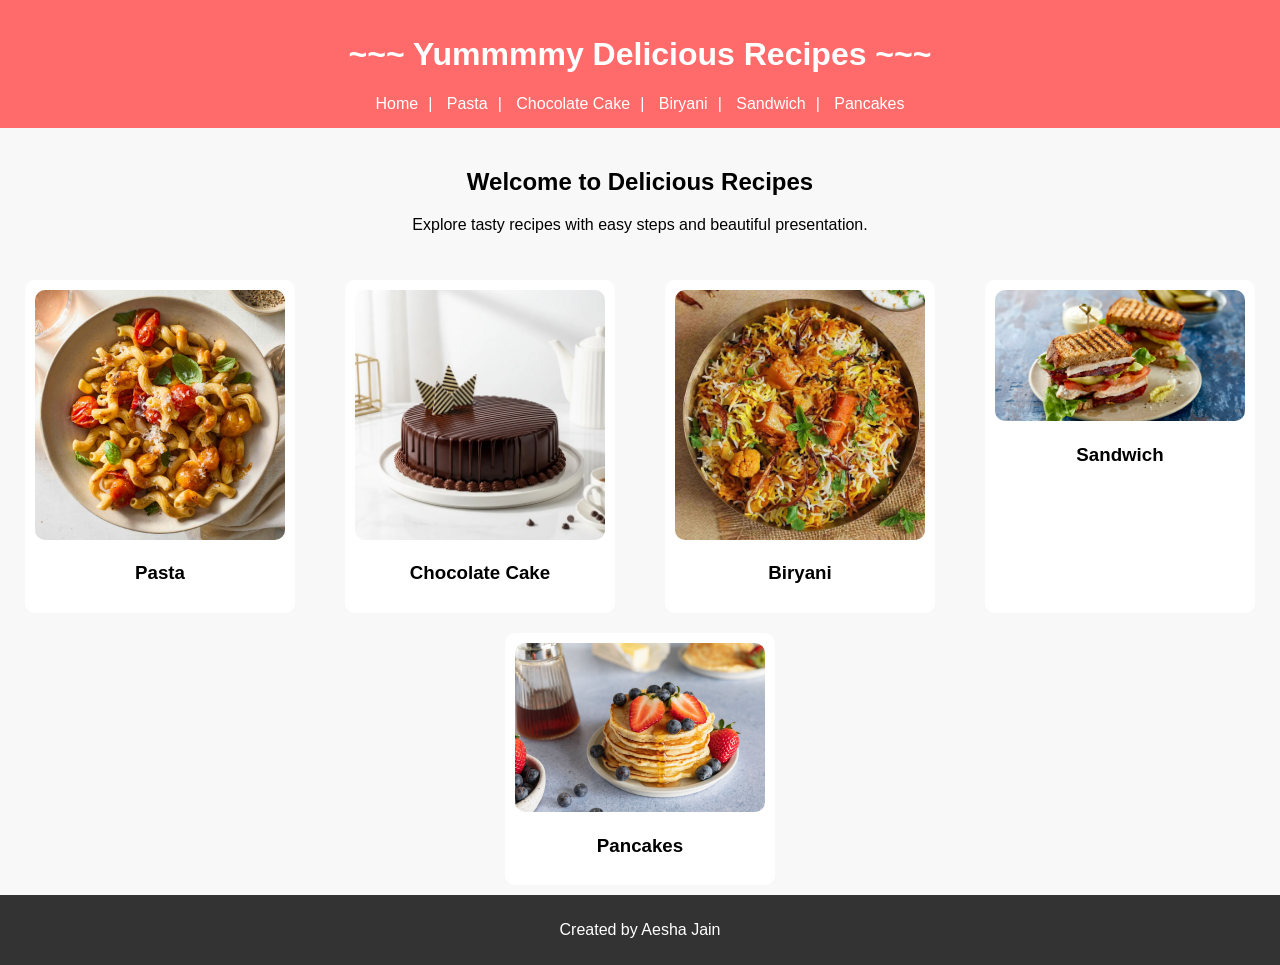
<file: index.html>
<!DOCTYPE html>
<html lang="en">
<head>
    <meta charset="UTF-8">
    <title>Delicious Recipes</title>
    <link rel="stylesheet" href="styles.css">
</head>
<body>

<header>
    <h1> ~~~ Yummmmy Delicious Recipes ~~~</h1>
    <nav>
        <a href="index.html">Home</a>|
        <a href="recipe1.html">Pasta</a>|
        <a href="recipe2.html">Chocolate Cake</a>|
        <a href="recipe3.html">Biryani</a>|
        <a href="recipe4.html">Sandwich</a>|
        <a href="recipe5.html">Pancakes</a>
    </nav>
</header>

<section class="intro">
    <h2>Welcome to Delicious Recipes</h2>
    <p>Explore tasty recipes with easy steps and beautiful presentation.</p>
</section>

<section class="recipes">
    <div class="card">
        <img src="pastaimg.jpg" alt="Pasta" width="500">
        <h3>Pasta</h3>
    </div>

    <div class="card">
        <img src="chocolatecakeimg.webp" alt="Chocolate cake" width="300"> 
        <h3>Chocolate Cake</h3>
    </div>

    <div class="card">
        <img src="biryaniimg.jpg" alt="Biryani" width="200">
        <h3>Biryani</h3>
    </div>

    <div class="card">
        <img src="sandwitchimg.jpg" alt="Sandwitch" width="500">
        <h3>Sandwich</h3>
    </div>

    <div class="card">
        <img src="pancakeimg.jpg" alt="Pancakes" width="300">
        <h3>Pancakes</h3>
    </div>
</section>

<footer>
    <p>Created by Aesha Jain</p>
</footer>

</body>
</html>
</file>
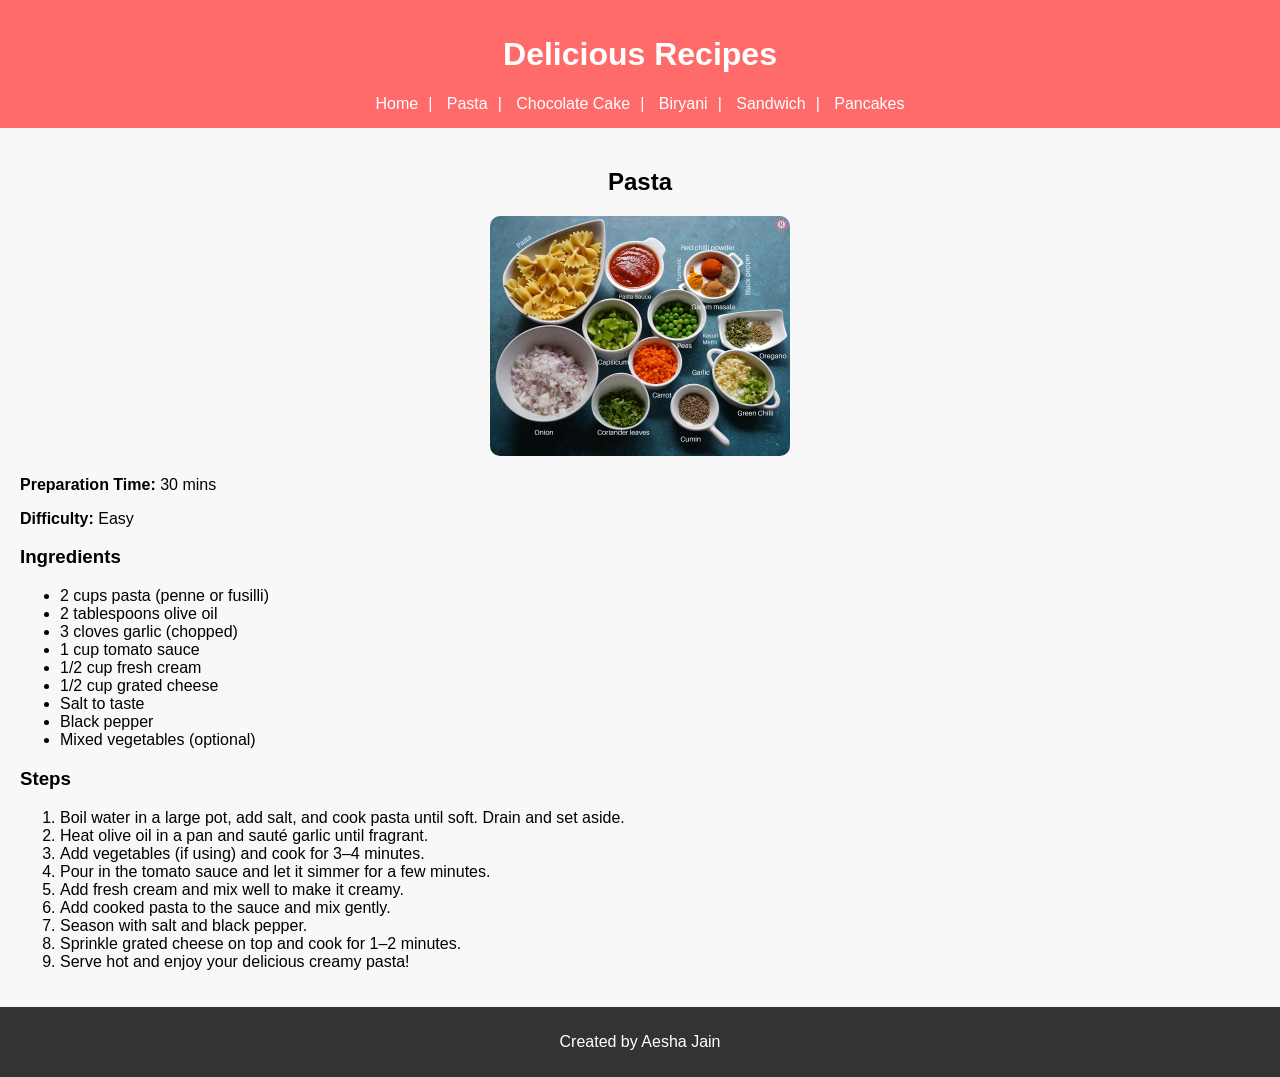
<file: recipe1.html>
<!DOCTYPE html>
<html lang="en">
<head>
    <meta charset="UTF-8">
    <title>Pasta</title>
    <link rel="stylesheet" href="styles.css">
</head>
<body>

<header>
    <h1>Delicious Recipes</h1>
    <nav>
        <a href="index.html">Home</a>|
        <a href="recipe1.html">Pasta</a>|
        <a href="recipe2.html">Chocolate Cake</a>|
        <a href="recipe3.html">Biryani</a>|
        <a href="recipe4.html">Sandwich</a>|
        <a href="recipe5.html">Pancakes</a>
    </nav>
</header>

<section class="recipe">
    <center>
    <h2>Pasta</h2>
    <img src="pasta-ingredients.jpg">
    </center>

    <p><strong>Preparation Time:</strong> 30 mins</p>
    <p><strong>Difficulty:</strong> Easy</p>

   <h3>Ingredients</h3>
    <ul>
        <li>2 cups pasta (penne or fusilli)</li>
        <li>2 tablespoons olive oil</li>
        <li>3 cloves garlic (chopped)</li>
        <li>1 cup tomato sauce</li>
        <li>1/2 cup fresh cream</li>
        <li>1/2 cup grated cheese</li>
        <li>Salt to taste</li>
        <li>Black pepper</li>
        <li>Mixed vegetables (optional)</li>
    </ul>

    <h3>Steps</h3>
    <ol>
        <li>Boil water in a large pot, add salt, and cook pasta until soft. Drain and set aside.</li>
        <li>Heat olive oil in a pan and sauté garlic until fragrant.</li>
        <li>Add vegetables (if using) and cook for 3–4 minutes.</li>
        <li>Pour in the tomato sauce and let it simmer for a few minutes.</li>
        <li>Add fresh cream and mix well to make it creamy.</li>
        <li>Add cooked pasta to the sauce and mix gently.</li>
        <li>Season with salt and black pepper.</li>
        <li>Sprinkle grated cheese on top and cook for 1–2 minutes.</li>
        <li>Serve hot and enjoy your delicious creamy pasta!</li>
    </ol>
</section>

<footer>
    <p>Created by Aesha Jain</p>
</footer>

</body>
</html>
</file>
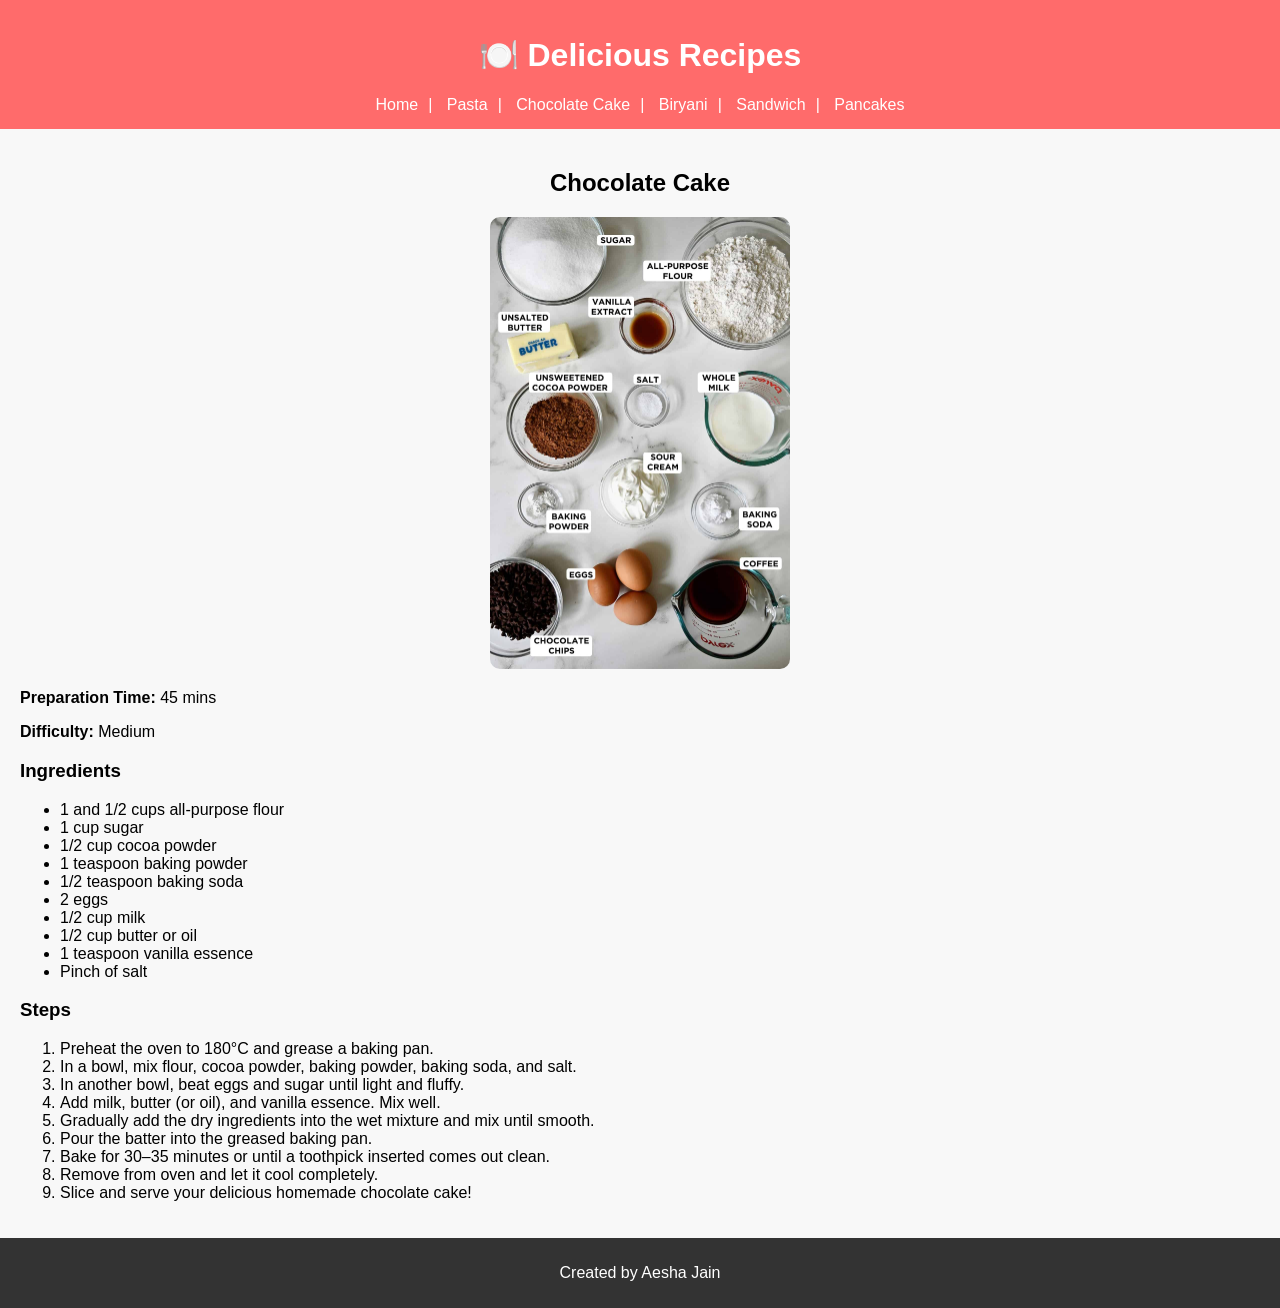
<file: recipe2.html>
<!DOCTYPE html>
<html lang="en">
<head>
    <meta charset="UTF-8">
    <title>Chocolate Cake</title>
    <link rel="stylesheet" href="styles.css">
</head>
<body>

<header>
    <h1>🍽️ Delicious Recipes</h1>
    <nav>
        <a href="index.html">Home</a>|
        <a href="recipe1.html">Pasta</a>|
        <a href="recipe2.html">Chocolate Cake</a>|
        <a href="recipe3.html">Biryani</a>|
        <a href="recipe4.html">Sandwich</a>|
        <a href="recipe5.html">Pancakes</a>
    </nav>
</header>

<section class="recipe">
    <center>
    <h2>Chocolate Cake</h2>
    <img src="chocolate-cake-ingredients.jpg" alt="Chocolate Cake">
    </center>

    <p><strong>Preparation Time:</strong> 45 mins</p>
    <p><strong>Difficulty:</strong> Medium</p>

     <h3>Ingredients</h3>
    <ul>
        <li>1 and 1/2 cups all-purpose flour</li>
        <li>1 cup sugar</li>
        <li>1/2 cup cocoa powder</li>
        <li>1 teaspoon baking powder</li>
        <li>1/2 teaspoon baking soda</li>
        <li>2 eggs</li>
        <li>1/2 cup milk</li>
        <li>1/2 cup butter or oil</li>
        <li>1 teaspoon vanilla essence</li>
        <li>Pinch of salt</li>
    </ul>

    <h3>Steps</h3>
    <ol>
        <li>Preheat the oven to 180°C and grease a baking pan.</li>
        <li>In a bowl, mix flour, cocoa powder, baking powder, baking soda, and salt.</li>
        <li>In another bowl, beat eggs and sugar until light and fluffy.</li>
        <li>Add milk, butter (or oil), and vanilla essence. Mix well.</li>
        <li>Gradually add the dry ingredients into the wet mixture and mix until smooth.</li>
        <li>Pour the batter into the greased baking pan.</li>
        <li>Bake for 30–35 minutes or until a toothpick inserted comes out clean.</li>
        <li>Remove from oven and let it cool completely.</li>
        <li>Slice and serve your delicious homemade chocolate cake!</li>
    </ol>
</section>

<footer>
    <p>Created by Aesha Jain</p>
</footer>

</body>
</html>
</file>
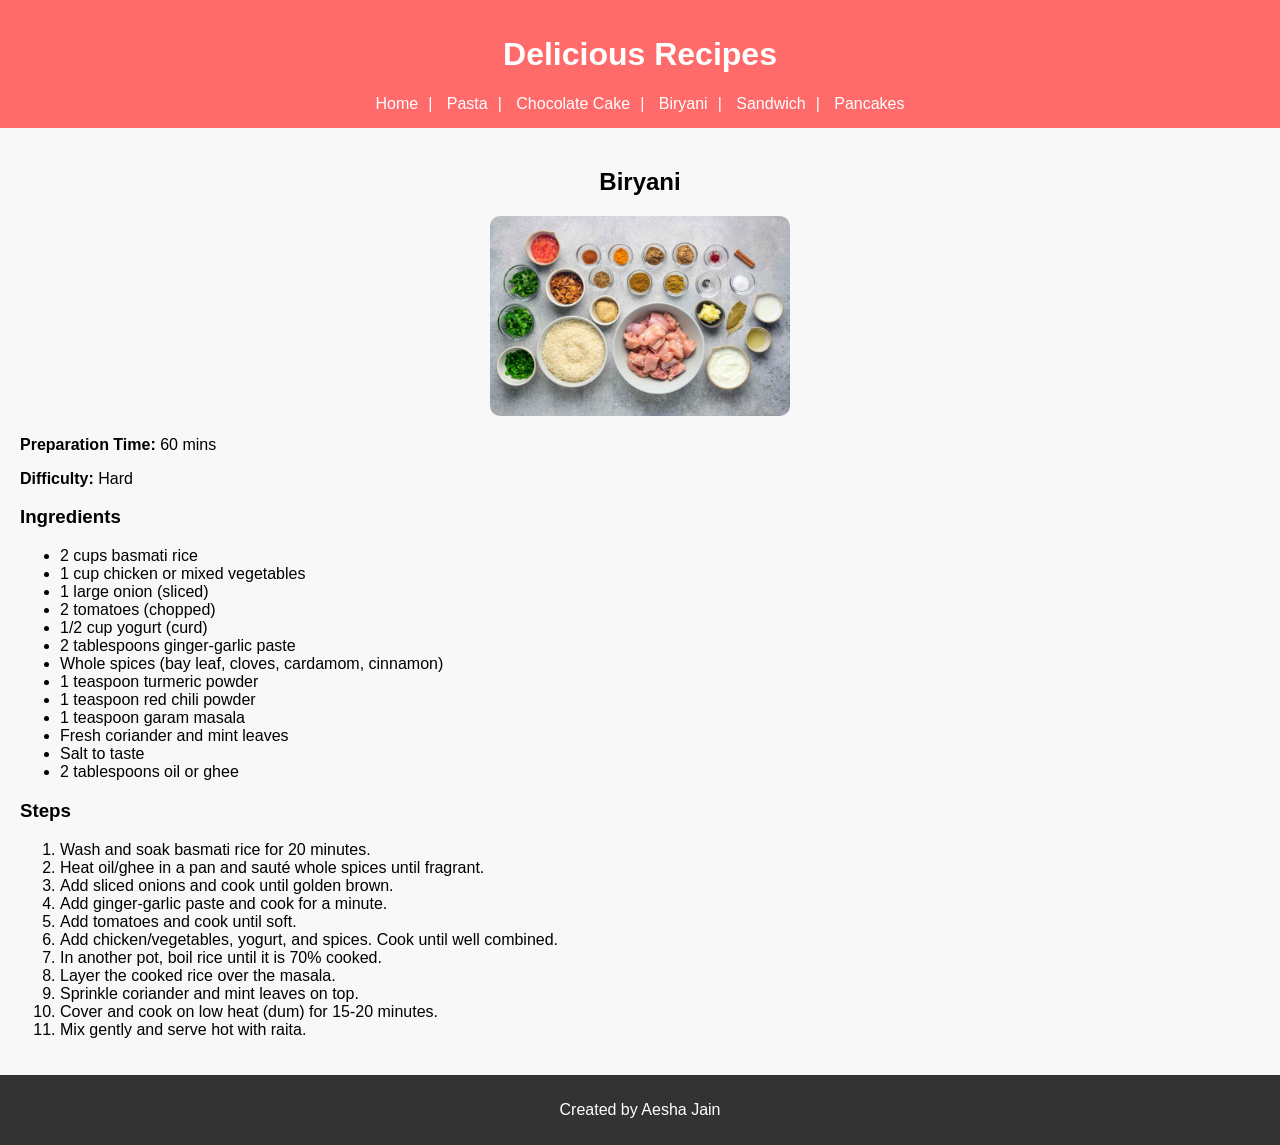
<file: recipe3.html>
<!DOCTYPE html>
<html lang="en">
<head>
    <meta charset="UTF-8">
    <title>Biryani</title>
    <link rel="stylesheet" href="styles.css">
</head>
<body>

<header>
    <h1>Delicious Recipes</h1>
    <nav>
        <a href="index.html">Home</a>|
        <a href="recipe1.html">Pasta</a>|
        <a href="recipe2.html">Chocolate Cake</a>|
        <a href="recipe3.html">Biryani</a>|
        <a href="recipe4.html">Sandwich</a>|
        <a href="recipe5.html">Pancakes</a>
    </nav>
</header>

<section class="recipe">
    <center>
    <h2>Biryani</h2>
    <img src="biryani-ingredients.jpg">
    </center>

    <p><strong>Preparation Time:</strong> 60 mins</p>
    <p><strong>Difficulty:</strong> Hard</p>

   <h3>Ingredients</h3>
    <ul>
        <li>2 cups basmati rice</li>
        <li>1 cup chicken or mixed vegetables</li>
        <li>1 large onion (sliced)</li>
        <li>2 tomatoes (chopped)</li>
        <li>1/2 cup yogurt (curd)</li>
        <li>2 tablespoons ginger-garlic paste</li>
        <li>Whole spices (bay leaf, cloves, cardamom, cinnamon)</li>
        <li>1 teaspoon turmeric powder</li>
        <li>1 teaspoon red chili powder</li>
        <li>1 teaspoon garam masala</li>
        <li>Fresh coriander and mint leaves</li>
        <li>Salt to taste</li>
        <li>2 tablespoons oil or ghee</li>
    </ul>

    <h3>Steps</h3>
    <ol>
        <li>Wash and soak basmati rice for 20 minutes.</li>
        <li>Heat oil/ghee in a pan and sauté whole spices until fragrant.</li>
        <li>Add sliced onions and cook until golden brown.</li>
        <li>Add ginger-garlic paste and cook for a minute.</li>
        <li>Add tomatoes and cook until soft.</li>
        <li>Add chicken/vegetables, yogurt, and spices. Cook until well combined.</li>
        <li>In another pot, boil rice until it is 70% cooked.</li>
        <li>Layer the cooked rice over the masala.</li>
        <li>Sprinkle coriander and mint leaves on top.</li>
        <li>Cover and cook on low heat (dum) for 15-20 minutes.</li>
        <li>Mix gently and serve hot with raita.</li>
    </ol>
</section>

<footer>
    <p>Created by Aesha Jain</p>
</footer>

</body>
</html>
</file>
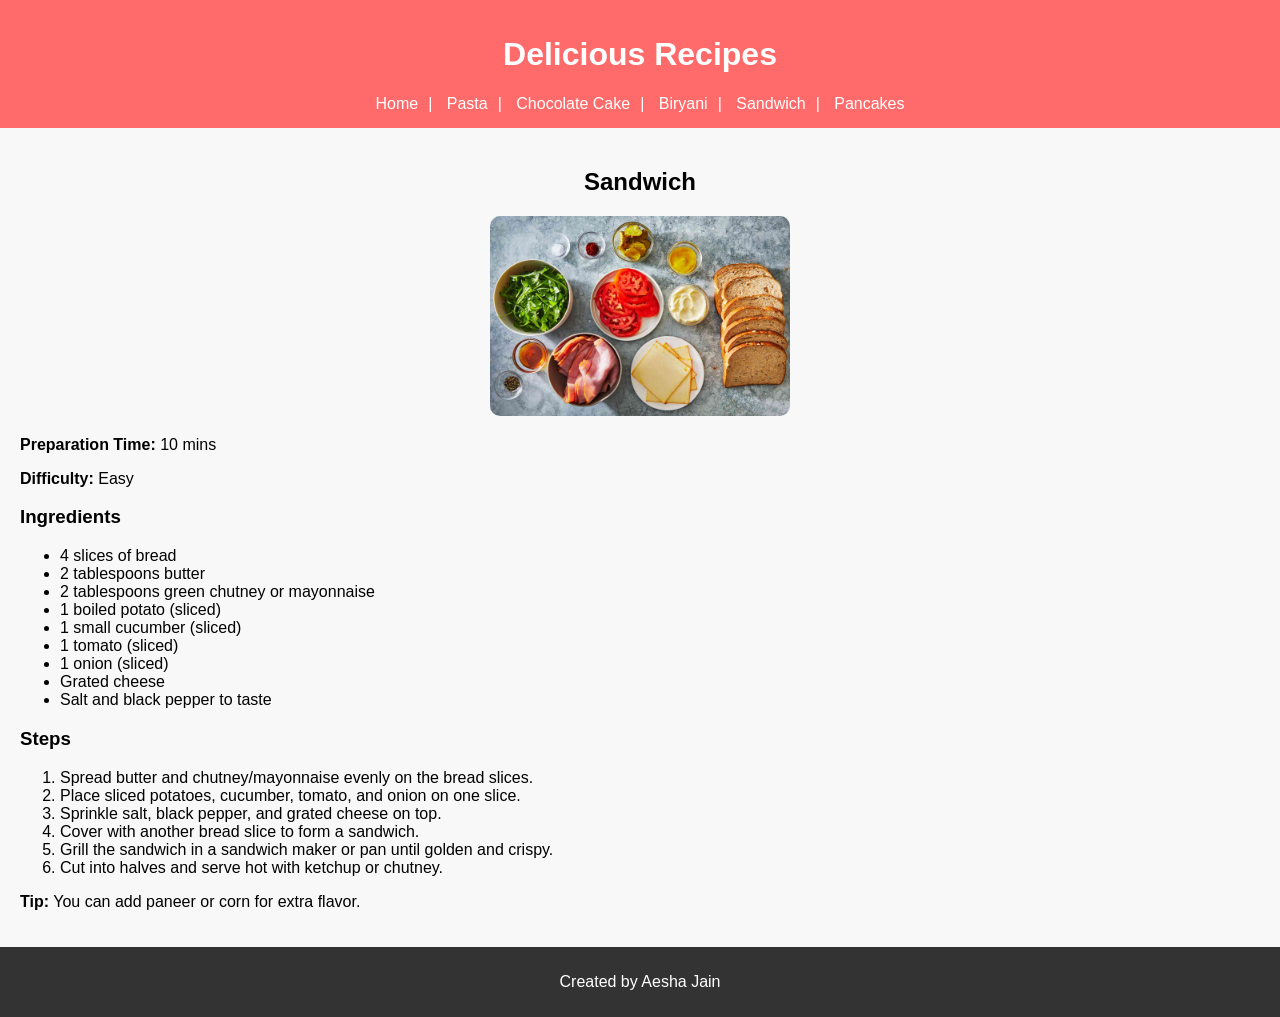
<file: recipe4.html>
<!DOCTYPE html>
<html lang="en">
<head>
    <meta charset="UTF-8">
    <title>Sandwich</title>
    <link rel="stylesheet" href="styles.css">
</head>
<body>

<header>
    <h1>Delicious Recipes</h1>
    <nav>
        <a href="index.html">Home</a>|
        <a href="recipe1.html">Pasta</a>|
        <a href="recipe2.html">Chocolate Cake</a>|
        <a href="recipe3.html">Biryani</a>|
        <a href="recipe4.html">Sandwich</a>|
        <a href="recipe5.html">Pancakes</a>
    </nav>
</header>

<section class="recipe">
    <center>
    <h2>Sandwich</h2>
    <img src="sandwitch-ingredients.jpg">
    </center>

    <p><strong>Preparation Time:</strong> 10 mins</p>
    <p><strong>Difficulty:</strong> Easy</p>

    
    <h3>Ingredients</h3>
    <ul>
        <li>4 slices of bread</li>
        <li>2 tablespoons butter</li>
        <li>2 tablespoons green chutney or mayonnaise</li>
        <li>1 boiled potato (sliced)</li>
        <li>1 small cucumber (sliced)</li>
        <li>1 tomato (sliced)</li>
        <li>1 onion (sliced)</li>
        <li>Grated cheese</li>
        <li>Salt and black pepper to taste</li>
    </ul>

    <h3>Steps</h3>
    <ol>
        <li>Spread butter and chutney/mayonnaise evenly on the bread slices.</li>
        <li>Place sliced potatoes, cucumber, tomato, and onion on one slice.</li>
        <li>Sprinkle salt, black pepper, and grated cheese on top.</li>
        <li>Cover with another bread slice to form a sandwich.</li>
        <li>Grill the sandwich in a sandwich maker or pan until golden and crispy.</li>
        <li>Cut into halves and serve hot with ketchup or chutney.</li>
    </ol>

    <p><strong>Tip:</strong> You can add paneer or corn for extra flavor.</p>
</section>

<footer>
    <p>Created by Aesha Jain</p>
</footer>

</body>
</html>
</file>
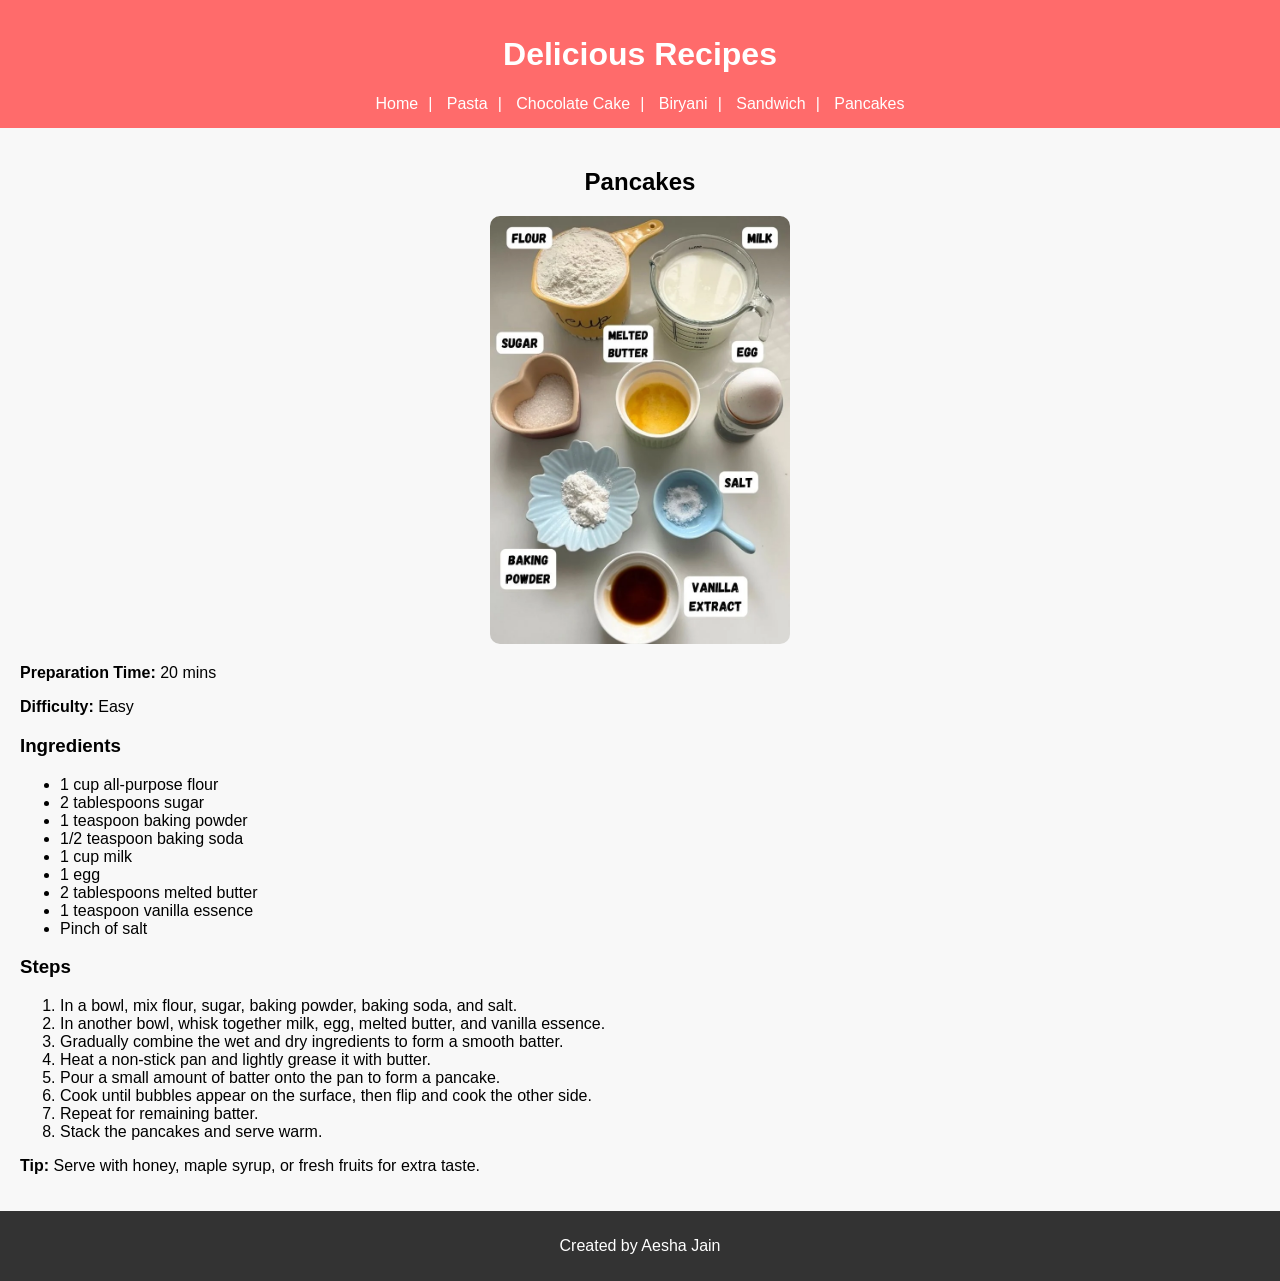
<file: recipe5.html>
<!DOCTYPE html>
<html lang="en">
<head>
    <meta charset="UTF-8">
    <title>Pancakes</title>
    <link rel="stylesheet" href="styles.css">
</head>
<body>

<header>
    <h1>Delicious Recipes</h1>
    <nav>
        <a href="index.html">Home</a>|
        <a href="recipe1.html">Pasta</a>|
        <a href="recipe2.html">Chocolate Cake</a>|
        <a href="recipe3.html">Biryani</a>|
        <a href="recipe4.html">Sandwich</a>|
        <a href="recipe5.html">Pancakes</a>
    </nav>
</header>

<section class="recipe">
    <center>
    <h2>Pancakes</h2>
    <img src="pancakes-ingredients.webp">
    </center>

    <p><strong>Preparation Time:</strong> 20 mins</p>
    <p><strong>Difficulty:</strong> Easy</p>

     <h3>Ingredients</h3>
    <ul>
        <li>1 cup all-purpose flour</li>
        <li>2 tablespoons sugar</li>
        <li>1 teaspoon baking powder</li>
        <li>1/2 teaspoon baking soda</li>
        <li>1 cup milk</li>
        <li>1 egg</li>
        <li>2 tablespoons melted butter</li>
        <li>1 teaspoon vanilla essence</li>
        <li>Pinch of salt</li>
    </ul>

    <h3>Steps</h3>
    <ol>
        <li>In a bowl, mix flour, sugar, baking powder, baking soda, and salt.</li>
        <li>In another bowl, whisk together milk, egg, melted butter, and vanilla essence.</li>
        <li>Gradually combine the wet and dry ingredients to form a smooth batter.</li>
        <li>Heat a non-stick pan and lightly grease it with butter.</li>
        <li>Pour a small amount of batter onto the pan to form a pancake.</li>
        <li>Cook until bubbles appear on the surface, then flip and cook the other side.</li>
        <li>Repeat for remaining batter.</li>
        <li>Stack the pancakes and serve warm.</li>
    </ol>

    <p><strong>Tip:</strong> Serve with honey, maple syrup, or fresh fruits for extra taste.</p>
</section>

<footer>
    <p>Created by Aesha Jain</p>
</footer>

</body>
</html>
</file>
<file: styles.css>
body {
    font-family: Arial;
    margin: 0;
    background-color: #f8f8f8;
}

header {
    background-color: #ff6b6b;
    color: white;
    padding: 15px;
    text-align: center;
}

nav a {
    margin: 10px;
    color: white;
    text-decoration: none;
}

nav a:hover {
    text-decoration: underline;
}

.intro {
    text-align: center;
    padding: 20px;
}

.recipes {
    display: flex;
    justify-content: space-around;
    flex-wrap: wrap;
}

.card {
    background: white;
    padding: 10px;
    margin: 10px;
    border-radius: 10px;
    width: 250px;
    text-align: center;
}

.card img {
    width: 100%;
    border-radius: 10px;
}

.recipe {
    padding: 20px;
}

.recipe img {
    width: 300px;
    border-radius: 10px;
}

footer {
    text-align: center;
    padding: 10px;
    background: #333;
    color: white;
}

/* Responsive */
@media (max-width: 600px) {
    .recipes {
        flex-direction: column;
        align-items: center;
    }
}
</file>
